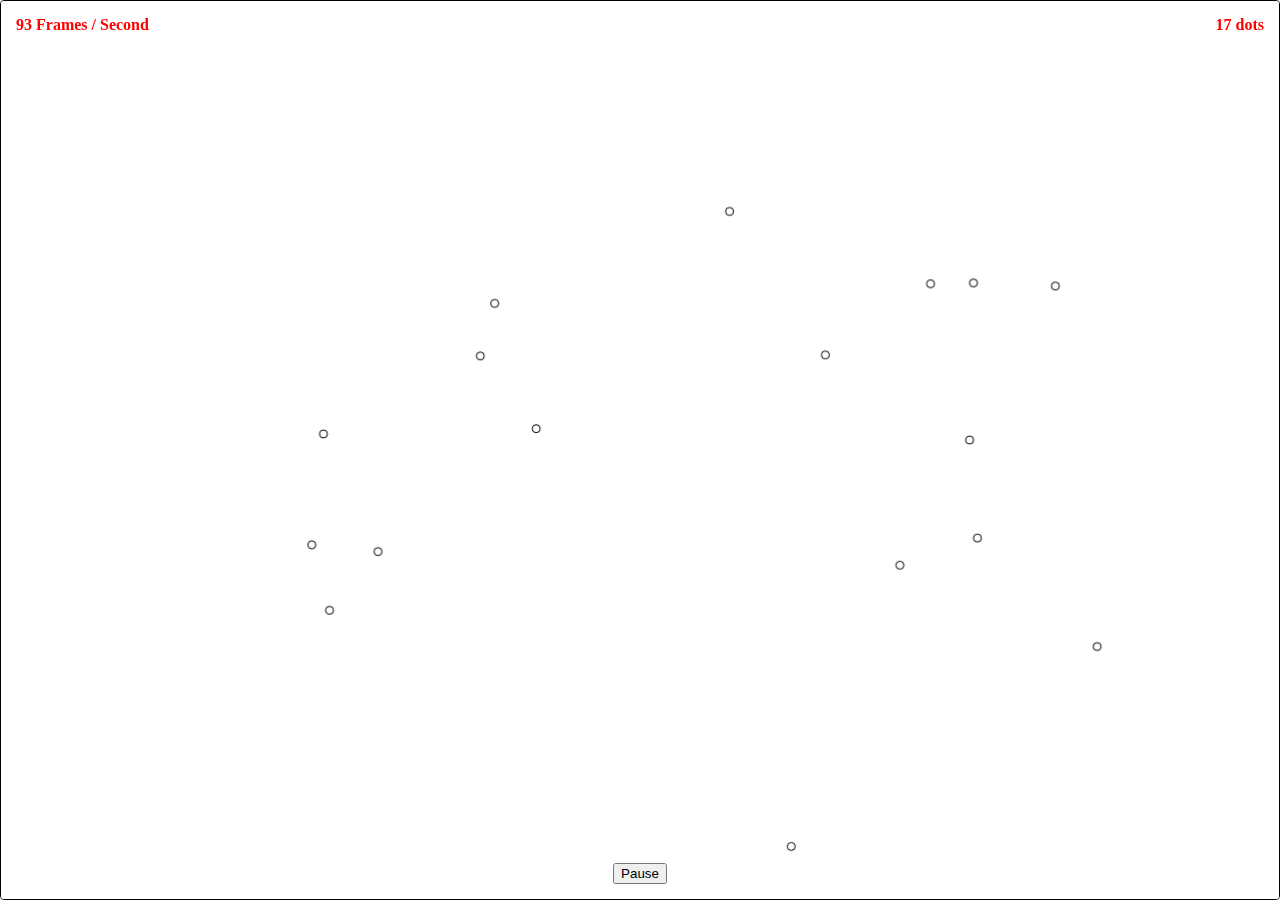
<file: svg-vs-canvas/bouncing-dots-canvas/index.html>
<html>
<head>
  <meta name="viewport" content="width=device-width, initial-scale=1">
  <title>Bouncing Dots</title>

  <link rel="stylesheet" href="css/styles.css">
</head>
<body>
  <canvas class="scene" id="scene"></canvas>
  <div class="num-dots"></div>
  <div class="frames-per-second"></div>
  <div class="control">
    <button id="play-pause">Pause</button>
  </div>

  <script src="js/main.js"></script>
</body>
</html>
</file>
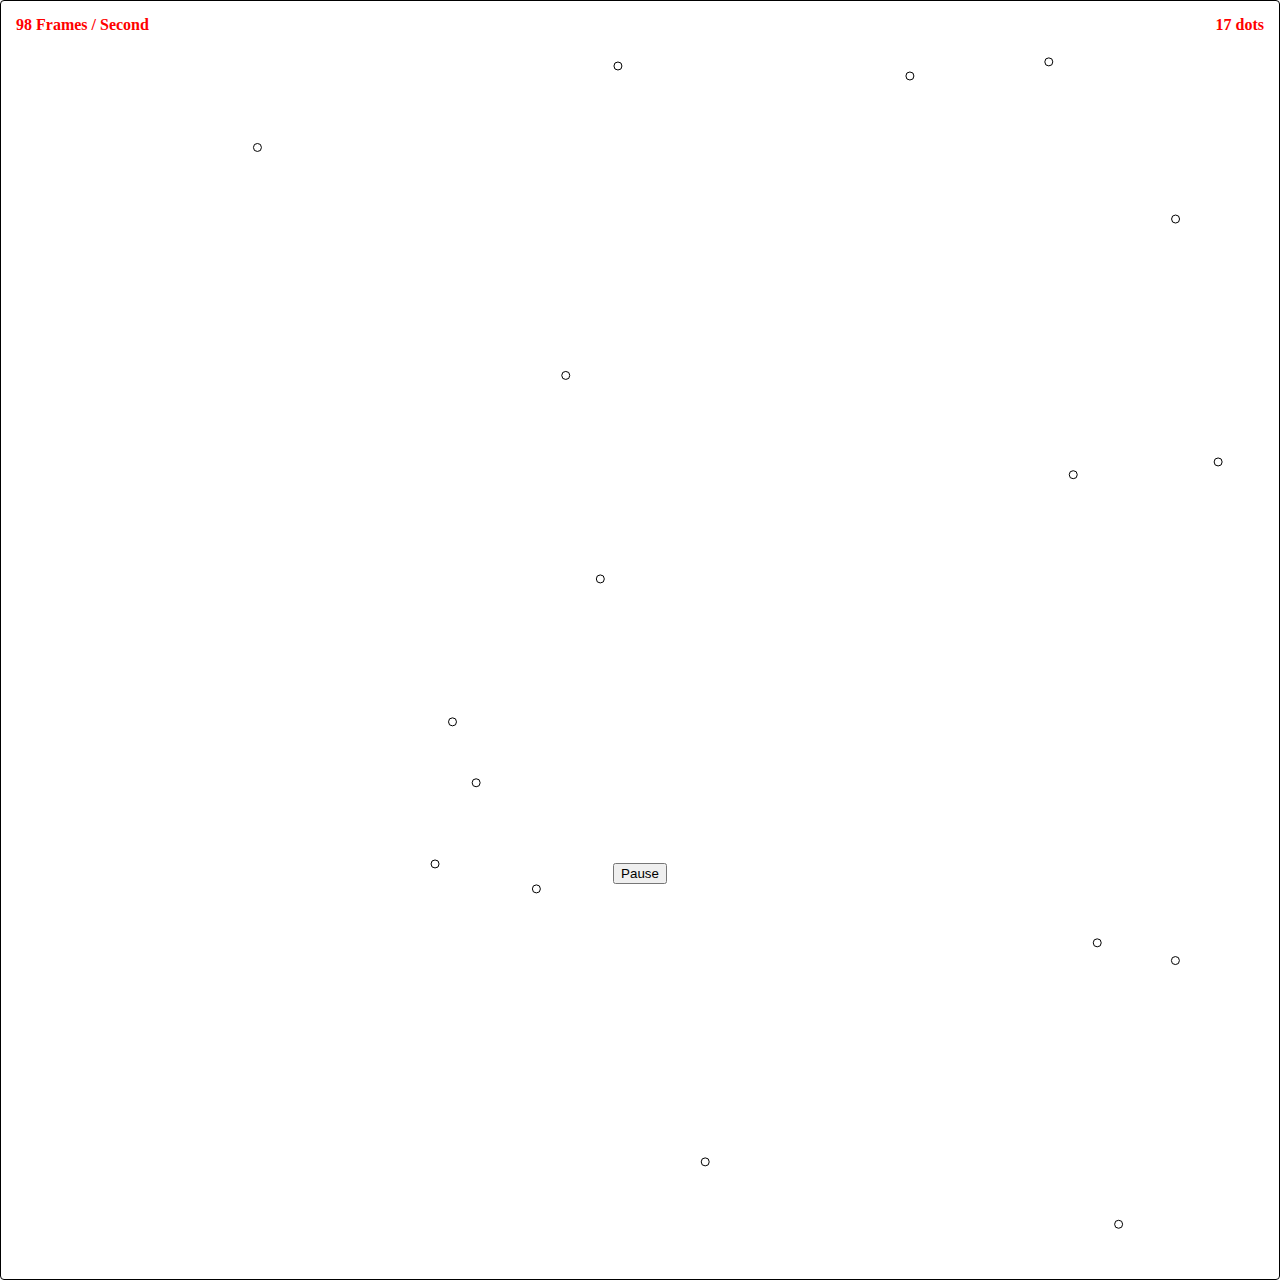
<file: svg-vs-canvas/bouncing-dots-svg/index.html>
<html>
<head>
  <meta name="viewport" content="width=device-width, initial-scale=1">
  <title>Bouncing Dots</title>

  <link rel="stylesheet" href="css/styles.css">
</head>
<body>
  <svg class="scene" id="scene" viewBox="0 0 100 100" xmlns="http://www.w3.org/2000/svg"></svg>
  <div class="num-dots"></div>
  <div class="frames-per-second"></div>
  <div class="control">
    <button id="play-pause">Pause</button>
  </div>

  <script src="js/main.js"></script>
</body>
</html>
</file>
<file: svg-vs-canvas/bouncing-dots-canvas/css/styles.css>
.scene {
  border: 1px solid black;
  border-radius: 0.25rem;
  position: absolute;
  top: 0;
  bottom: 0;
  left: 0;
  right: 0;
  box-sizing: border-box;
  width: 100%;
  height: 100%;
}

.frames-per-second {
  position: absolute;
  top: 1rem;
  left: 1rem;
  font-weight: bold;
  color: red;
}

.num-dots {
  position: absolute;
  top: 1rem;
  right: 1rem;
  font-weight: bold;
  color: red;
}

.control {
  position: absolute;
  left: 0;
  bottom: 1rem;
  width: 100%;
  text-align: center;
}

circle {
  fill-opacity: 0;
  stroke: black;
  stroke-width: 1px;
}
</file>
<file: svg-vs-canvas/bouncing-dots-svg/css/styles.css>
.scene {
  border: 1px solid black;
  border-radius: 0.25rem;
  position: absolute;
  top: 0;
  bottom: 0;
  left: 0;
  right: 0;
}

.frames-per-second {
  position: absolute;
  top: 1rem;
  left: 1rem;
  font-weight: bold;
  color: red;
}

.num-dots {
  position: absolute;
  top: 1rem;
  right: 1rem;
  font-weight: bold;
  color: red;
}

.control {
  position: absolute;
  left: 0;
  bottom: 1rem;
  width: 100%;
  text-align: center;
}

circle {
  fill-opacity: 0;
  stroke: black;
  stroke-width: 1px;
}
</file>
